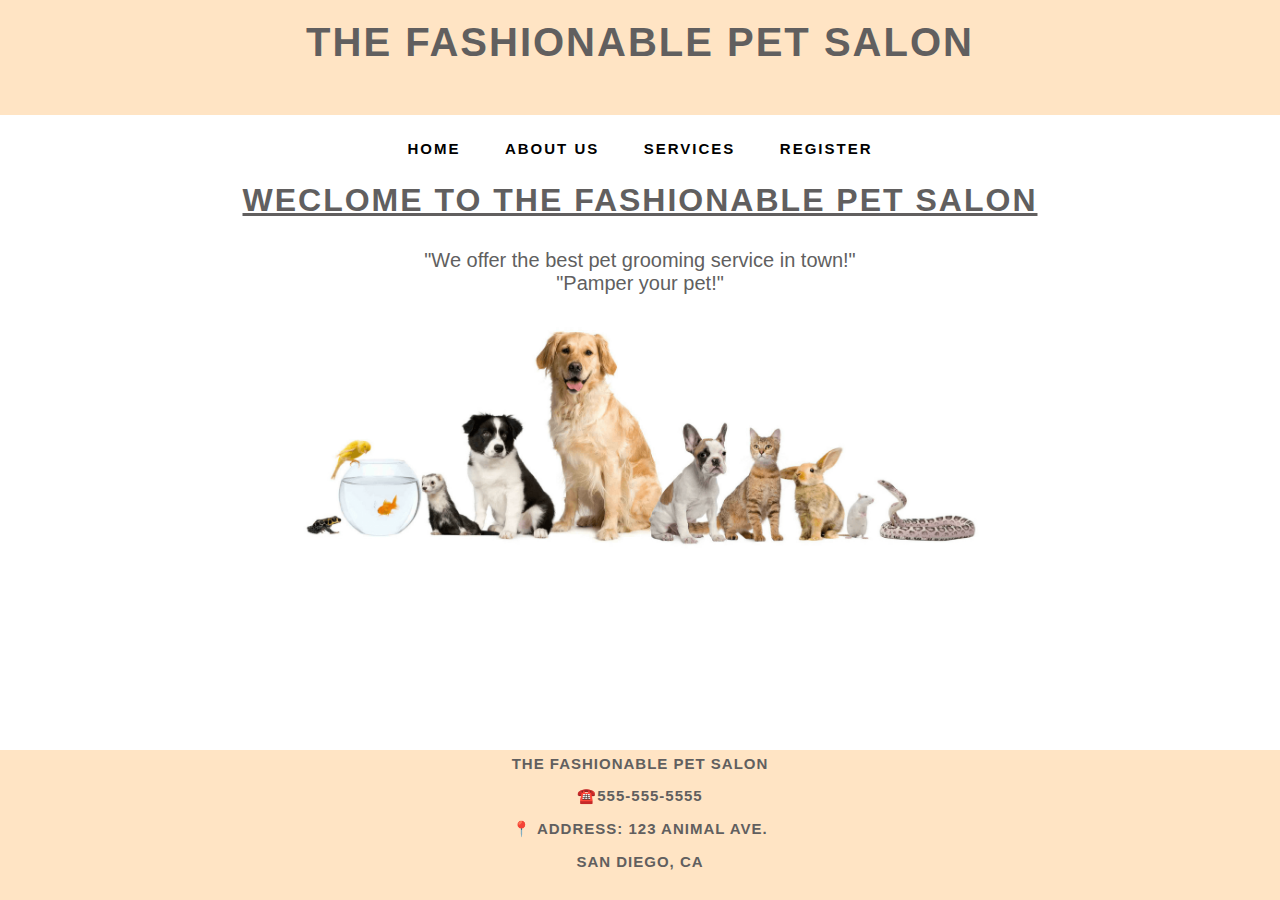
<file: 104-PetWebsite/index.html>
<!DOCTYPE html>
<html lang="en">
<head>
    <meta charset="UTF-8">
    <meta http-equiv="X-UA-Compatible" content="IE=edge">
    <meta name="viewport" content="width=device-width, initial-scale=1.0">
    <title>April's Pet Salon</title>
    <link rel="stylesheet" href="styles/pet.css">
</head>
<body>
    <header>
        <h1>The Fashionable Pet Salon</h1>
    </header>
        <div class="navbar">
            <ul>
                <li><a href="index.html">Home</a></li>
                <li><a href="about.html">About Us</a></li>
                <li><a href="services.html">Services</a></li>
                <li><a href="register.html">Register</a></li>
            </ul>
        </div>
    <section> 
        <h1 class="page-content">Weclome to The Fashionable Pet Salon</h1> 
        <article> 
            <blockquote>"We offer the best pet grooming service in town!"</blockquote>
            <blockquote>"Pamper your pet!"</blockquote>
            <img class="index-img"src="images/index.png" alt="pets" width="400" height="200">
        </article>
    </section>
    <footer>
        <p>The Fashionable Pet Salon</p>
        <p>☎️555-555-5555</p>
        <p>📍 Address: 123 Animal Ave.</p>
        <p>San Diego, CA</p>
    </footer>
    <script src="scripts/test2.js"></script>

    
    
    
</body>
</html>
</file>
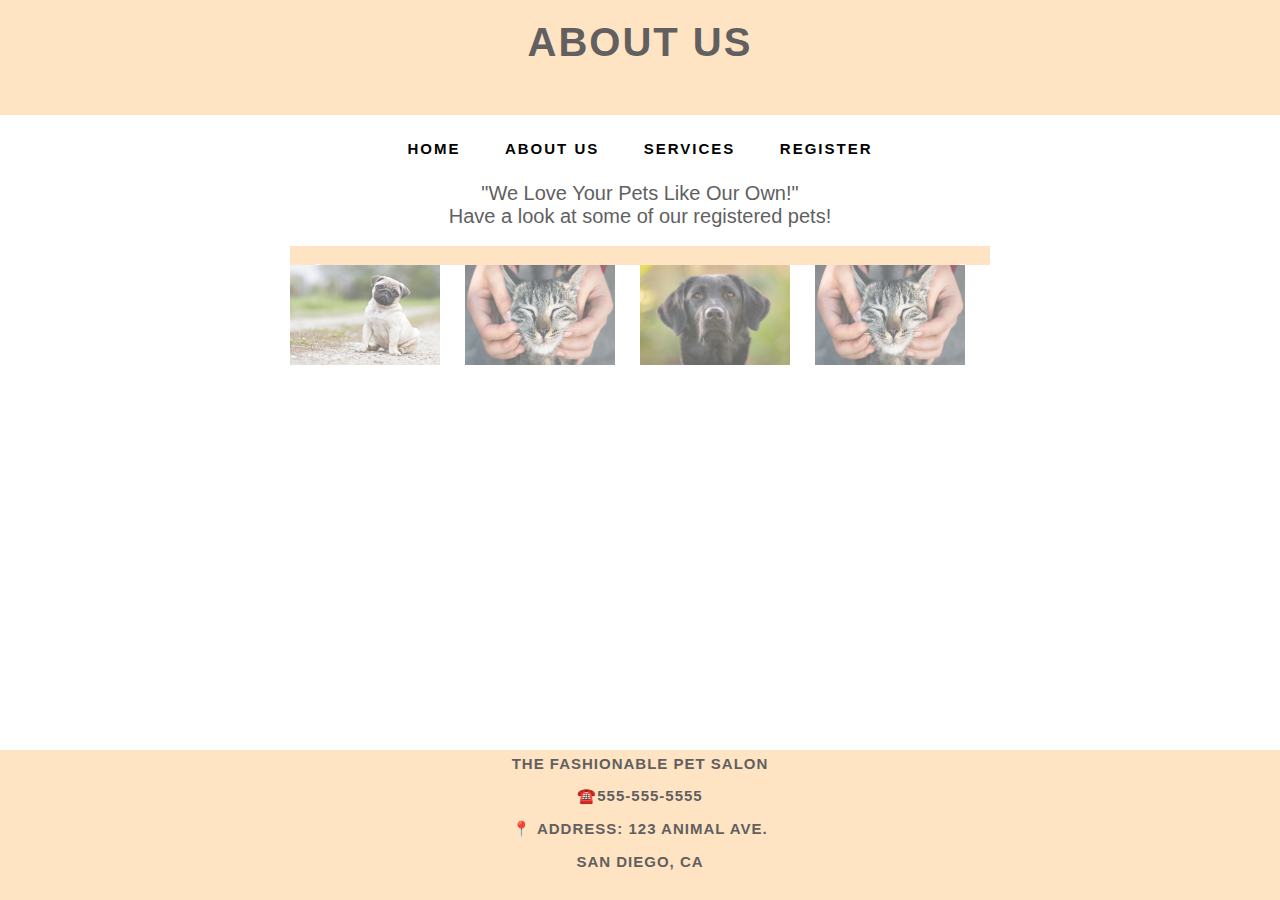
<file: 104-PetWebsite/about.html>
<!DOCTYPE html>
<html lang="en">
<head>
    <meta charset="UTF-8">
    <meta http-equiv="X-UA-Compatible" content="IE=edge">
    <meta name="viewport" content="width=device-width, initial-scale=1.0">
    <title>April's Pet Salon-AboutUs</title>
    <link rel="stylesheet" href="styles/pet.css">
</head>
<body>
    <header>
        <h1>about us</h1>
    </header>
        <div class="navbar">
            <ul>
                <li><a href="index.html">Home</a></li>
                <li><a href="about.html">About Us</a></li>
                <li><a href="services.html">Services</a></li>
                <li><a href="register.html">Register</a></li>
            </ul>
        </div>
    <section>
          
        <article class="content">
            <blockquote>"We Love Your Pets Like Our Own!"</blockquote> 
            <blockquote>Have a look at some of our registered pets!</blockquote>
            <br> 
            <div class="container">

                
                <div class="mySlides">
                  <div class="numbertext">1 / 4</div>
                    <img src="images/gallery1.jpg" style="width:100%">
                </div>
              
                <div class="mySlides">
                  <div class="numbertext">2 / 4</div>
                    <img src="images/gallery6.jpg" style="width:100%">
                </div>
              
                <div class="mySlides">
                  <div class="numbertext">3 / 4</div>
                    <img src="images/gallery4.jpg" style="width:100%">
                </div>
              
              
                <div class="mySlides">
                  <div class="numbertext">4 / 4</div>
                    <img src="images/gallery6.jpg" style="width:100%">
                </div>
              
                
                <a class="prev" onclick="plusSlides(-1)">&#10094;</a>
                <a class="next" onclick="plusSlides(1)">&#10095;</a>
              
                
                <div class="caption-container">
                  <p id="caption"></p>
                </div>
              
                
                <div class="row">
                  <div class="column">
                    <img class="demo cursor" src="images/gallery1.jpg" style="width:150px;height:100px" onclick="currentSlide(1)" alt="Scooby">
                  </div>
                  <div class="column">
                    <img class="demo cursor" src="images/gallery6.jpg" style="width:150px;height:100px" onclick="currentSlide(2)" alt="Janis">
                  </div>
                  <div class="column">
                    <img class="demo cursor" src="images/gallery4.jpg" style="width:150px;height:100px" onclick="currentSlide(3)" alt="Sunny">
                  </div>
                  <div class="column">
                    <img class="demo cursor" src="images/gallery6.jpg" style="width:150px;height:100px" onclick="currentSlide(4)" alt="Daisy">
                  </div>
        
                </div>
              </div>

          
        </article>
    </section>
    <footer>
        <p>The Fashionable Pet Salon</p>
        <p>☎️555-555-5555</p>
        <p>📍 Address: 123 Animal Ave.</p>
        <p>San Diego, CA</p>
    </footer>

    <script src="scripts/about.js"></scripts>


</body>
</html>
</file>
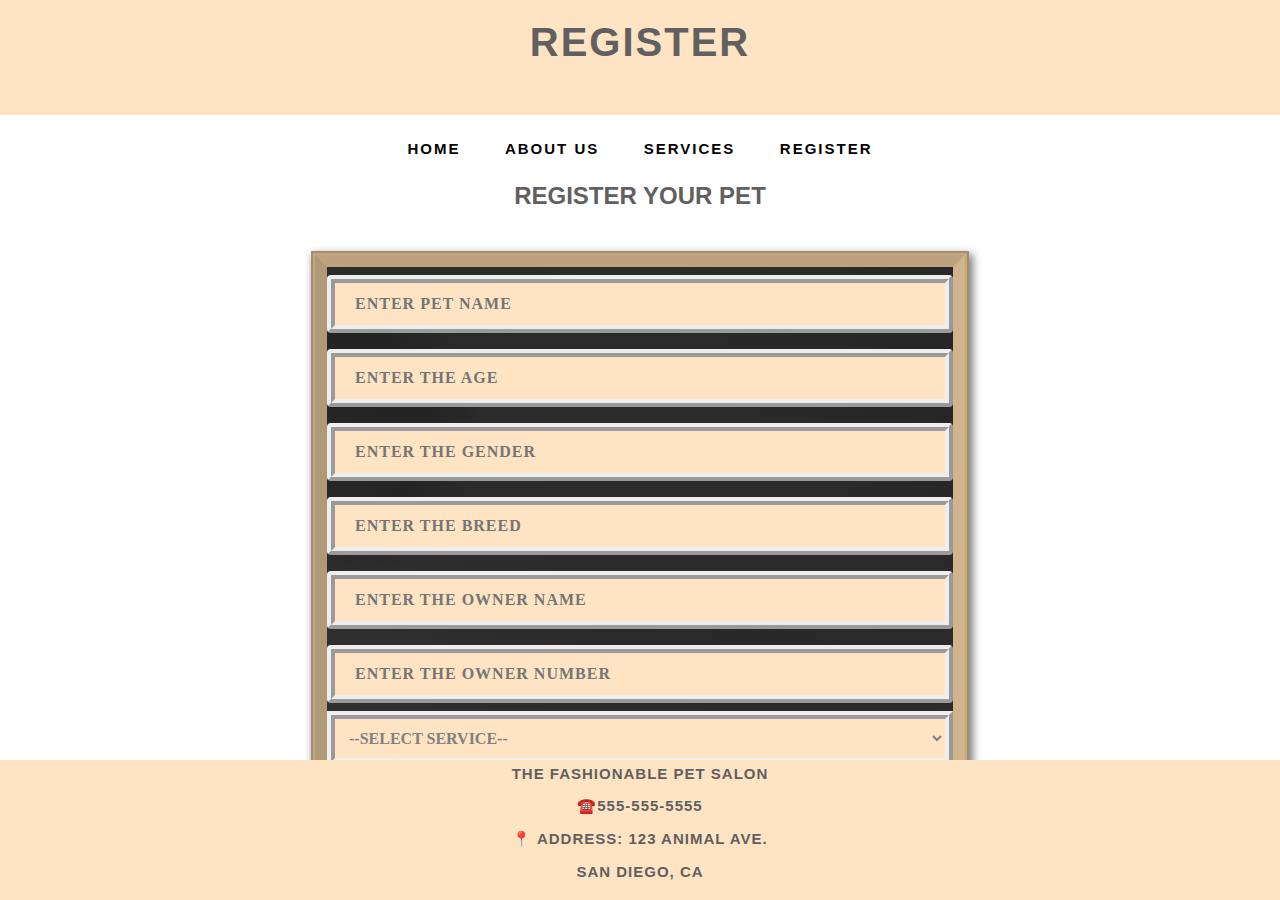
<file: 104-PetWebsite/register.html>
<!DOCTYPE html>
<html lang="en">
<head>
    <meta charset="UTF-8">
    <meta http-equiv="X-UA-Compatible" content="IE=edge">
    <meta name="viewport" content="width=device-width, initial-scale=1.0">
    <title>April's Pet Salon Register</title>
    <link rel="stylesheet" href="styles/pet.css">
    <link href="http://fonts.cdnfonts.com/css/callie-chalk-font" rel="stylesheet">
</head>
<body>
    <!--creat a form with the following inputs name, age, gender, breed, service, owner, contact-->
    <header>
        <h1>Register</h1>
    </header>
        <div class="navbar">
            <ul>
                <li><a href="index.html">Home</a></li>
                <li><a href="about.html">About Us</a></li>
                <li><a href="services.html">Services</a></li>
                <li><a href="register.html">Register</a></li>
            </ul>
        </div>
    <section>
        <article>
            <h2>Register Your Pet</h2>
               <div class="input-container">
                   <div class="form-control">
                       <input type="text" id="petName" placeholder="Enter pet name">
                   </div>
                   <div class="form-control">
                       <input type="number" id="txtAge" placeholder="Enter the age">
                   </div>
                   <div class="form-control">
                       <input type="text" id="txtGender" placeholder="Enter the gender">
                   </div>
                   <div class="form-control">
                       <input type="text" id="txtBreed" placeholder="Enter the breed">
                   </div>
                   <div class="form-control">
                      <input type="text" id="txtOwner" placeholder="Enter the owner name">
                   </div>
                   <div class="form-control">
                    <input type="text" id="txtOwnerNumber" placeholder="Enter the owner number">
                   </div>
                   <div class="cus-select"></div>
                       <select id="selService">
                           <option>--Select Service--</option>
                           <option value="nail cut">Nail Trim</option>
                           <option value="wash">💈Wash</option>
                           <option value="full service">Full Service</option>
                       </select>
                       
                       <button onclick="register();">Register</button>  
                   </div>                               
               </div>
               <br>
               <br>
               <br>
               <hr>
               <div class="table-container">
                   <input type="text" id="txtSearch">
                   <button onclick="searchPet();">🔎Search</button>
                   <button id="btnClear" onclick="showPetsCards();">Clear</button>
               </div>
               <br>

               <h2 id="headerList"> Pets List</h2>

               <!--display array into table-->
               
               <div id="petList" class="pets">
                <table id="pet-info">

                </table>
                  
                

               </div>
            
        </article>

    </section>   
        <footer>
            <p>The Fashionable Pet Salon</p>
            <p>☎️555-555-5555</p>
            <p>📍 Address: 123 Animal Ave.</p>
            <p>San Diego, CA</p>
        </footer>
        
        <script src="scripts/register.js"></script>
    
     
</body>
</html>
</file>
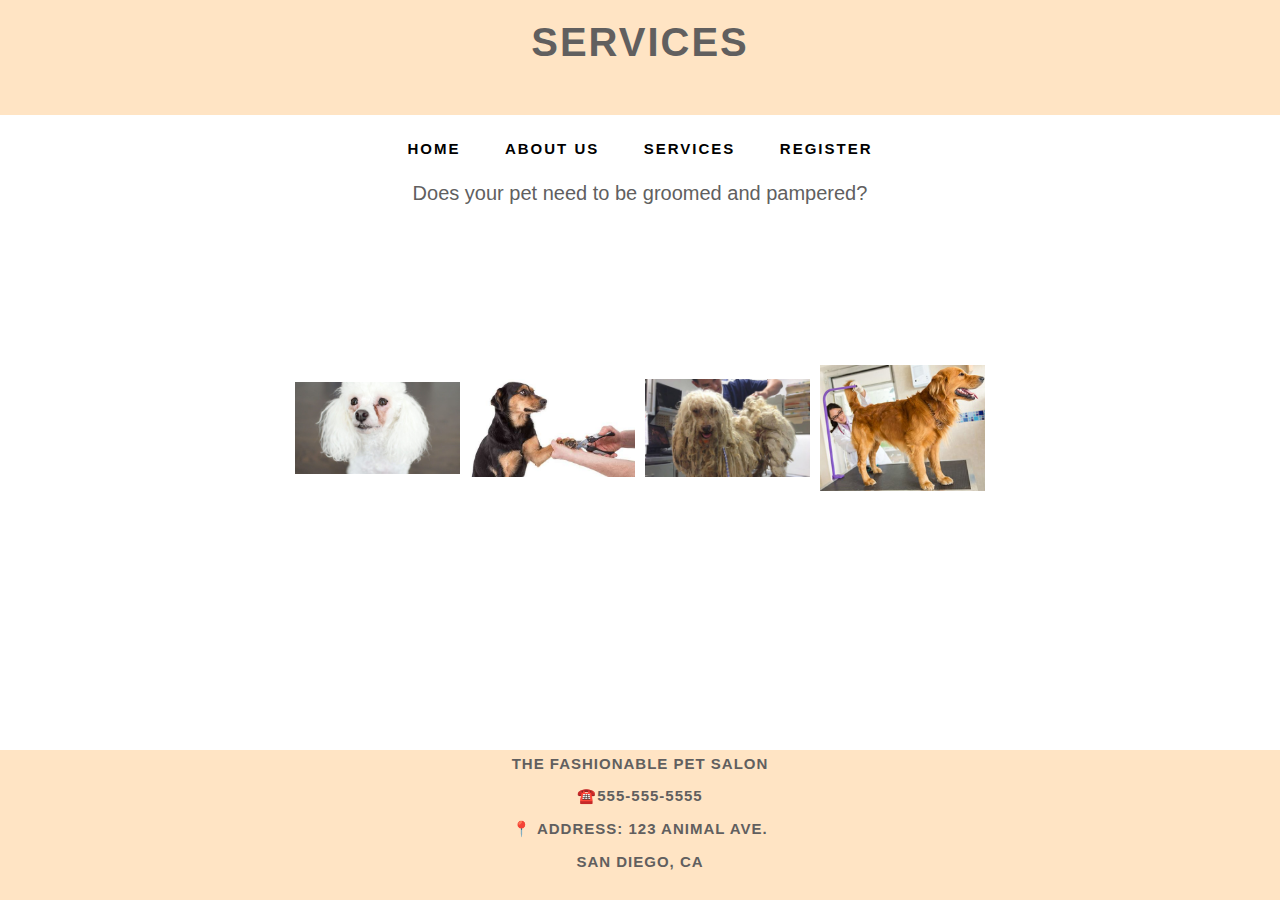
<file: 104-PetWebsite/services.html>
<!DOCTYPE html>
<html lang="en">
<head>
    <meta charset="UTF-8">
    <meta http-equiv="X-UA-Compatible" content="IE=edge">
    <meta name="viewport" content="width=device-width, initial-scale=1.0">
    <title>April's Pet Salon-Services</title>
    <link rel="stylesheet" href="styles/pet.css">
</head>
<body>
    <header>
        <h1>Services</h1>
    </header>
        <div class="navbar">
            <ul>
                <li><a href="index.html">Home</a></li>
                <li><a href="about.html">About Us</a></li>
                <li><a href="services.html">Services</a></li>
                <li><a href="register.html">Register</a></li>
            </ul>
        </div>
    <section>  
        <article class="content">  
            <blockquote> Does your pet need to be groomed and pampered?</blockquote><br>
            
            <div class="wrapper">
                <div class="media">
                   <div class="layer">
                      <p>Tear Removal</p>
                   </div>
                   <img src="images/services1.jpg"  alt="tears"/>
                </div>
                <div class="media">
                    <div class="layer">
                       <p>Nail Trimming</p>
                  </div>
                  <img src="images/services2.jpg" alt="nails"/>
               </div>
               <div class="media">
                  <div class="layer">
                     <p>Grooming and Wash</p>
                  </div>
                  <img src="images/services3.jpg" alt="groom" />
                
              </div>
              <div class="media">
                <div class="layer">
                   <p>Anal Inspection</p>
                </div>
                <img src="images/services4.jpg" alt="analinspection" />
            </div>
         </div>
                           
        </article>
    </section>
    


    <footer>
        <p>The Fashionable Pet Salon</p>
        <p>☎️555-555-5555</p>
        <p>📍 Address: 123 Animal Ave.</p>
        <p>San Diego, CA</p>
    </footer>

    <script src="scripts/test.js"></script>
</body>
</html>
</file>
<file: 104-PetWebsite/styles/pet.css>
*{
    box-sizing: border-box;
    margin:0;
    padding: 0;
    color:rgb(97, 95, 95);
}
html{
    height: 100%;
}
body{
    font-family:Arial, Helvetica, sans-serif;
    height:100vh;
    display: flex;
    flex-direction: column;
    justify-content: center;
    min-height: 100%;
    overflow: hidden;
    
}

/*                                     header                         */
header{
    background-color: bisque;
    padding: 20px;
    text-align: center;
    font-size: 20px;
}
h1{
    text-transform:uppercase;
    letter-spacing: 2px;
    padding-bottom: 30px;
}
h2{
    text-align: center;
    text-transform: uppercase;
    padding-bottom: 10px;
}

/*                                 NAV                        */

.navbar ul{
    list-style:none; 
    background-color: white;
    padding: 0;
    margin:0;
    text-align: center;
}
.navbar li{
    display: inline-block;
}
.navbar a{
    display: block;
    width:100%;
    color:#000;
    letter-spacing: 2px;
    padding: 25px 20px;
    font-size: 15px;
    font-weight: 700;
    text-decoration: none;
    text-transform: uppercase;
    text-align: center;
}

li a:hover{
    background-color: aquamarine;
}

/*                                         article and section                  */
article{
    max-width: 700px;
    margin:auto;
}
section{
    overflow: auto;
    padding-bottom: 100px;
}

.page-content{
    text-align: center;
    text-decoration: underline;
    font-weight: 800;
}
.index-img{
    width: 100%;
    justify-content: center;
    justify-items: center;
    height: auto;  
    overflow: auto;
}
blockquote{
    margin: auto;
    text-align: center;
    font-size: 20px;
}
/*                                      button                      */
button{
    justify-content: center;
    text-align: center;
    text-transform: uppercase;
    background-color: bisque;
    color: grey;
    font-weight: 800;
    letter-spacing: 2px;
    font-size: 18px;
    padding:10px;
    margin-left: 250px;
}
.reg-btn{
    justify-content: center;
    text-align: center;
    text-transform: uppercase;
    background-color: bisque;
    color: grey;
    font-weight: 800;
    letter-spacing: 2px;
    font-size: 18px;
    padding:15px;
    margin-left: 250px;

}


/*                                      ABOUT US PAGE                           */
.container {
    position: relative;
}
.mySlides {
    display: none;
}
.cursor {
    cursor: pointer;
}
  
 
.prev,
.next {
    cursor: pointer;
    position: absolute;
    top: 40%;
    width: auto;
    padding: 16px;
    margin-top: -50px;
    color: white;
    font-weight: bold;
    font-size: 20px;
    border-radius: 0 3px 3px 0;
    user-select: none;
    -webkit-user-select: none;
}
  
  
.next {
    right: 0;
    border-radius: 3px 0 0 3px;
}
  
  
.prev:hover,
.next:hover {
    background-color: rgba(0, 0, 0, 0.8);
}
  
 
.numbertext {
    color: #f2f2f2;
    font-size: 12px;
    padding: 8px 12px;
    position: absolute;
    top: 0;
}
  
.caption-container {
    text-align: center;
    font-weight: 600;
    background-color: bisque;
    padding: 2px 16px;
    color: white;
}
  
.row:after {
    content: "";
    display: table;
    clear: both;
}
  
  
.column {
    float: left;
    width: 25%;
}
  
  
.demo {
    opacity: 0.6;
}
  
.active,
.demo:hover {
    opacity: 1;
}



/*                                services page                */
.wrapper {
    display: flex;
    justify-content: center;
    align-items: center;
  }
  .wrapper > * {
    margin: 5px;
  }
.media {
    width: 700px;
    height: 400px;
    overflow: hidden;
    position: relative;
    display: flex;
    justify-content: center;
    align-items: center;
}
.media img {
    max-width: 100%;
    height: auto;
} 
.layer {
    opacity: 0;
    position: absolute;
    display: flex;
    justify-content: center;
    align-items: center;
    width: 10px;
    height: 90%;
    background: #FFF;
    color: #151E3F;
    transition: all 0.9s ease;
}
.layer p {
    transition: all 0.9s ease;
    transform: scale(0.1);
}
p {
    font-family: -apple-system, BlinkMacSystemFont, 'Segoe UI', Roboto, Oxygen, Ubuntu, Cantarell, 'Open Sans', 'Helvetica Neue', sans-serif;
    text-align: center;
    font-size: 15px;
    letter-spacing: 1px;
}
.media:hover .layer {
    opacity: 0.8;
    width: 90%;
    transition: all 0.5s ease;
}
.media:hover .layer p {
    transform: scale(1);
    transition: all 0.9s ease;
}
@media (max-width: 800px) {
    body {
      transform: scale(0.6);
    }
}
@media (max-width: 600px) {
    .wrapper {
      display: block;
    }
    .wrapper > * {
      margin: 10px;
    }
}

/*                                        register               */
.input-container {
    position: relative;
    width: 650px;
    margin: 5% auto;
    font-family: "Callie Chalk Font", sans-serif;
    border: tan solid 12px;
    border-top: #bda27e solid 12px;
    border-left: #b19876 solid 12px;
    border-bottom: #c9ad86 solid 12px;
    box-shadow: 0px 0px 6px 5px rgba(58, 18, 13, 0), 0px 0px 0px 2px #c2a782, 0px 0px 0px 4px #a58e6f, 3px 4px 8px 5px rgba(0, 0, 0, 0.5);
    background-image: radial-gradient( circle at left 30%, rgba(34, 34, 34, 0.3), rgba(34, 34, 34, 0.3) 80px, rgba(34, 34, 34, 0.5) 100px, rgba(51, 51, 51, 0.5) 160px, rgba(51, 51, 51, 0.5)), linear-gradient( 215deg, transparent, transparent 100px, #222 260px, #222 320px, transparent), radial-gradient( circle at right, #111, rgba(51, 51, 51, 1));
    background-color: #333;
}

.input-container:before {
    box-sizing: border-box;
    display: block;
    position: absolute;
    width: 100%;
    height: 100%;
    background-image: linear-gradient( 175deg, transparent, transparent 40px, rgba(120, 120, 120, 0.1) 100px, rgba(120, 120, 120, 0.1) 110px, transparent 220px, transparent), linear-gradient( 200deg, transparent 80%, rgba(50, 50, 50, 0.3)), radial-gradient( ellipse at right bottom, transparent, transparent 200px, rgba(80, 80, 80, 0.1) 260px, rgba(80, 80, 80, 0.1) 320px, transparent 400px, transparent);
    border: #2c2c2c solid 2px;
    font-family: 'Callie Chalk Font', sans-serif;
    font-size: 2.2em;
    color: rgba(238, 238, 238, 0.7);
    text-align: center;
    padding-top: 20px;
}

.form {
    padding: 70px 20px 20px;
}

p {
    position: relative;
    margin-bottom: 1em;
}

label {
    vertical-align: middle;
    font-family: 'Permanent Marker', cursive;
    font-size: 1.6em;
    color: rgba(238, 238, 238, 0.7);
}

p:nth-of-type(5) > label {
    vertical-align: top;
}

input,
select {
    vertical-align: middle;
    padding-left: 10px;
    background: none;
    border: none;
    font-family: 'Permanent Marker', cursive;
    font-size: 1.6em;
    color: rgb(92, 92, 92);
    line-height: .6em;
    outline: none;
}

input[type="submit"] {
    cursor: pointer;
    color: rgba(238, 238, 238, 0.7);
    line-height: 1em;
    padding: 0;
}

input[type="submit"]:focus {
    background: rgba(238, 238, 238, 0.2);
    color: rgba(238, 238, 238, 0.2);
}

::-moz-selection {
    background: rgba(238, 238, 238, 0.2);
    color: rgba(238, 238, 238, 0.2);
    text-shadow: none;
}

::selection {
    background: rgba(238, 238, 238, 0.4);
    color: rgba(238, 238, 238, 0.3);
    text-shadow: none;
}

#input-container2{
    position: relative;
    width: 660px;
    margin: 5% auto;
    font-family: "Callie Chalk Font", sans-serif;
    border: tan solid 12px;
    border-top: #bda27e solid 12px;
    border-left: #b19876 solid 12px;
    border-bottom: #c9ad86 solid 12px;
    box-shadow: 0px 0px 6px 5px rgba(58, 18, 13, 0), 0px 0px 0px 2px #c2a782, 0px 0px 0px 4px #a58e6f, 3px 4px 8px 5px rgba(0, 0, 0, 0.5);
    background-image: radial-gradient( circle at left 30%, rgba(34, 34, 34, 0.3), rgba(34, 34, 34, 0.3) 80px, rgba(34, 34, 34, 0.5) 100px, rgba(51, 51, 51, 0.5) 160px, rgba(51, 51, 51, 0.5)), linear-gradient( 215deg, transparent, transparent 100px, #222 260px, #222 320px, transparent), radial-gradient( circle at right, #111, rgba(51, 51, 51, 1));
    background-color: #333;

}



table#pet-info{
    font-family: 'Franklin Gothic Medium', 'Arial Narrow', Arial, sans-serif;
    table-layout: fixed;
    border-collapse: collapse;
    width: 100%;
    
}
#pet-info td, #pet-info th{
    border: 1px solid darkgray;
    padding: 10px;
    width: 100%;
    text-align: center;
}

#pet-info tr:hover{
    background-color: rgb(148, 233, 205);
    color:#000;
}
#pet-info th{
    padding-top: 12px;
    padding-bottom: 12px;
    text-align: left;
    background-color: bisque;
    height: 50px;
    vertical-align: center;
}
#delete{
    
    width: 70px;       /* set to 100% */
    height: 30px;      /* set to 100% */
    margin-bottom: 0.5em;
    padding-top: .6em;
    padding-bottom: .6em;
    color: #fff;
    background-color: #aaabbb;
    border-radius: 5px;
    border: solid #cccccc 1px;
    box-shadow: 2px 2px 1px #888888;
    clear:right;
    float: right;
}

input[type=text], input[type=number]{
    width: 100%;
    background-color: bisque;
    padding: 12px 20px;
    color:grey;
    font-size: 16px;
    font-weight: 800;
    letter-spacing: 1px;
    margin: 8px 0;
    display: inline-block;
    border: 8px ridge;
    border-radius: 4px;
    text-transform: uppercase;
}
label{
    background-color: bisque;
}
input[type=radio]{
    display: grid;
    place-content: center;

}
input[type="radio"]::before {
    content: "";
    width: 0.65em;
    height: 0.65em;
    border-radius: 50%;
    transform: scale(0);
    transition: 120ms transform ease-in-out;
    box-shadow: inset 1em 1em var(--form-control-color);
}
input[type="radio"]:checked::before {
    transform: scale(1);
}

#selService{
    background-color: bisque;
    color:grey;
    font-weight: 800;
    text-transform: uppercase;
    position: relative;
    padding: 10px;
    justify-content: center;
    width: 100%;
    border: 8px ridge;
    font-size: 16px;
}
option{
    font-size: 14px;
    font-weight: 700;
}
.pets{
    display: grid;
    letter-spacing: 1px;
    padding: 20px;
    
}
.pet-card{
    border: 1px solid grey;
}
#headerList{
    padding-top: 20px;
    letter-spacing: 2px;
    text-decoration: underline;
    margin-right: 40px;
    
}

/*                              footer                 */
footer{
    position: relative;
    bottom: 0;
    background-color: bisque;
    font-size: 14px;
    font-weight: 700;
    letter-spacing: 1px;
    text-transform: uppercase;
    text-align: center;
    padding:5px;
    width: 100%;
    height:150px;
    margin-top: auto;
}

/*media queries*/
@media (max-width:600px){
    nav,article{
        width: 100%;
        height:auto;
    }
}
</file>
